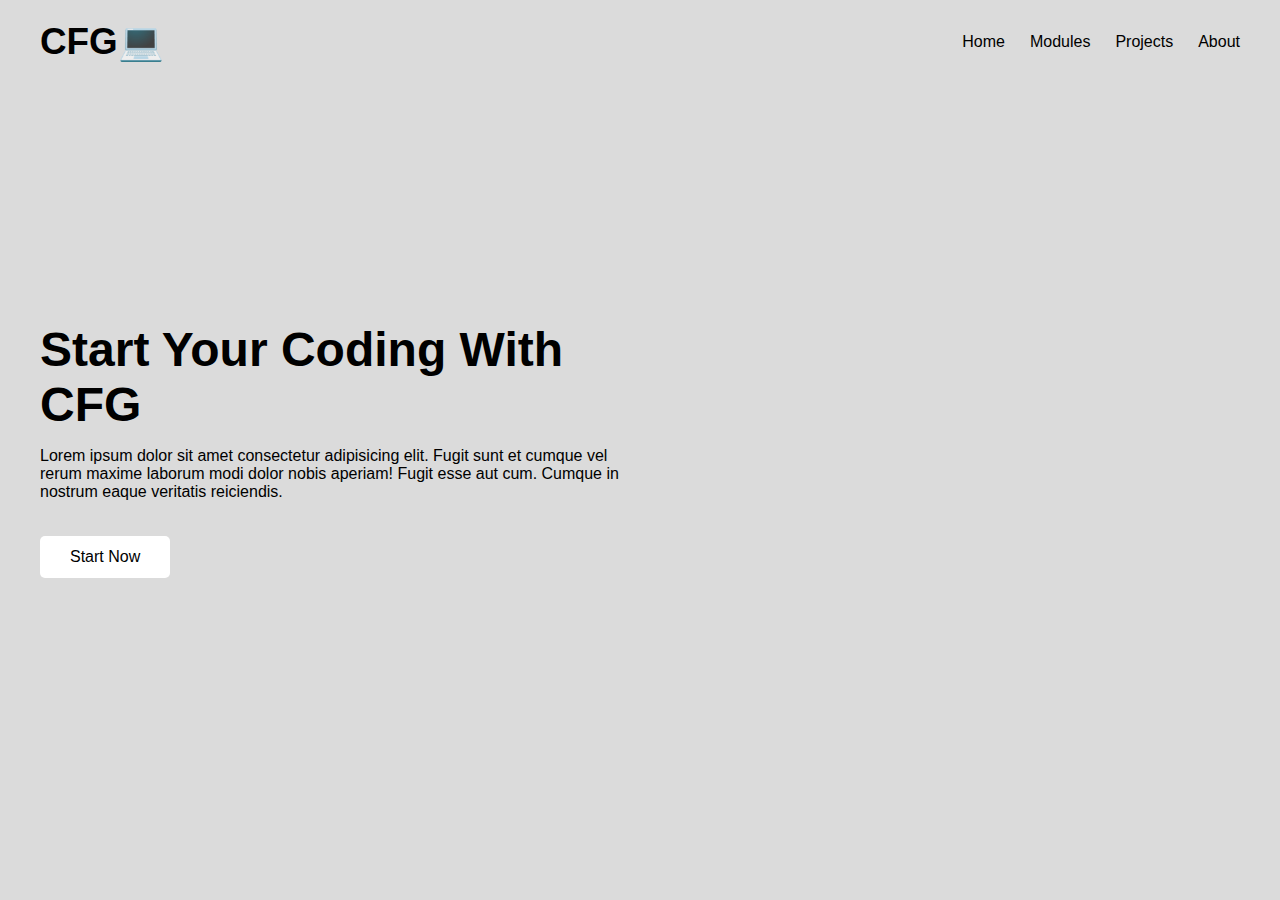
<file: index.html>
<!DOCTYPE html>
<html lang="en">
<head>
    <meta charset="UTF-8">
    <meta name="viewport" content="width=device-width, initial-scale=1.0">
    <link rel="preconnect" href="https://fonts.googleapis.com">
    <link rel="preconnect" href="https://fonts.gstatic.com" crossorigin>
    <link rel="stylesheet" href="https://fonts.googleapis.com/css2?family=Material+Symbols+Outlined:opsz,wght,FILL,GRAD@20..48,100..700,0..1,-50..200" />
    <link href="https://fonts.googleapis.com/css2?family=Montserrat:ital,wght@0,100..900;1,100..900&display=swap" rel="stylesheet">
    <link rel="stylesheet" href="style.css">
    <title>CFG</title>
</head>
<body>

        <header>
            <nav class="navbar">
                <a href="#" class="logo">CFG<span>💻</span></a>
                <ul class="menu-links">
                    <span id="close-menu-btn" class="material-symbols-outlined">close</span>
                    <li><a href="index.html">Home</a></li>
                    <li><a href="modules.html">Modules</a></li>
                    <li><a href="projects.html">Projects</a></li>
                    <li><a href="about.html">About</a></li>
                </ul>
                <span id="menu-btn" class="material-symbols-outlined">menu</span>
            </nav>
        </header>

        <section class="hero-section">
            <div class="content">
                <h1>Start Your Coding With CFG</h1>
                <p>Lorem ipsum dolor sit amet consectetur adipisicing elit. Fugit sunt et cumque vel rerum maxime laborum modi dolor nobis aperiam! Fugit esse aut cum. Cumque in nostrum eaque veritatis reiciendis.</p>
                <button>Start Now</button>
            </div>
        </section>

        <section class="contact-form">
            <form action=""></form>

        </section>
    

<script src="script.js"></script>
</body>
</html>
</file>
<file: style.css>
@import url("https://fonts.googleapis.com/css2?family=Montserrat:ital,wght@0,100..900;1,100..900&display=swap");

*
    {
        background-color: rgb(219, 219, 219);
        margin: 0;
        padding: 0;
        box-sizing: border-box;
        font-family: 'Poppins', sans-serif;
        color: black;
    }

body
    {
        background: url();
        background-position: center;
        background-size: cover;
        height: 10vh;

    }

header
    {
        position: fixed;
        top: 0;
        left: 0;
        width: 100%;
        padding: 20px;

    }

header .navbar
    {
        display: flex;
        align-items: center;
        max-width: 1200px;
        margin: 0 auto;
        justify-content: space-between;
    }

.navbar .logo
    {
        font-size: 2.3rem;
        font-weight: 600;
        cursor: none;
    }

.navbar .logo span
    {
        color: rgb(116, 115, 115);
    }

.navbar .menu-links
    {
        display: flex;
        gap: 25px;
    }

.navbar a
    {
        color: black;
        text-decoration: none;

    }

.navbar a:hover
    {
        color: rgb(116, 115, 115);
    }

ul
    {
        list-style: none;
        text-decoration: none;
    }

.hero-section
    {
        height: 100vh;
        display: flex;
        align-items: center;
        padding: 0 25px;
    }

.hero-section .content
    {
        color: black;
        max-width: 1200px;
        width: 100%;
        margin: 0 auto;
    }

.hero-section .content h1   
    {
        font-size: 3rem;
        max-width: 600px;
    }

.hero-section .content p   
    {
        font-weight: 300;
        margin-top: 15px;
        max-width: 600px;
    }
    
.hero-section .content button
    {
        background: white;
        outline: none;
        border: none;
        font-size: 1rem;
        font-weight: 500;
        margin-top: 35px;
        padding: 12px 30px;
        border-radius: 5px;
        cursor: pointer;
        transition: 0.2s ease;
    }

.hero-section .content button:hover
    {
        background: rgb(245, 73, 150);
    }

#menu-btn
    {
        cursor: pointer;
        display: none;
    }

#close-menu-btn
    {
        display: none;
        position: absolute;
        right: 20px;
        top: 20px;
        cursor: pointer;
    }

@media screen and (max-width: 900px)
    {
        header.show-mobile-menu::before
            {
                content: "";
                position: fixed;
                left: 0;
                top: 0;
                width: 100%;
                height: 100%;
                backdrop-filter: blur(2px);
            }

        #menu-btn, #close-menu-btn
            {
                display: block;
            }

        .navbar .menu-links
            {
                position: fixed;
                left: -260px;
                top: 0;
                flex-direction: column;
                width: 260px;
                height: 100vh;
                background: rgb(245, 73, 150);
                padding: 70px 40px 0;
                transition: left 0.15sec ease;
            }

        header.show-mobile-menu .navbar .menu-links
            {
                left: 0;
            }

        .navbar a
            {
                color: black;
            }

        .hero-section .content
            {
                text-align: center;
            }

        .hero-section .content :is(h1, p)
            {
                max-width: 100%;
            }

        .hero-section .content h1
            {
                font-size: 2.3rem;
                line-height: 60px;
            }

        .hero-section .content button
            {
                padding: 9px 18px;
            }
    }
</file>
